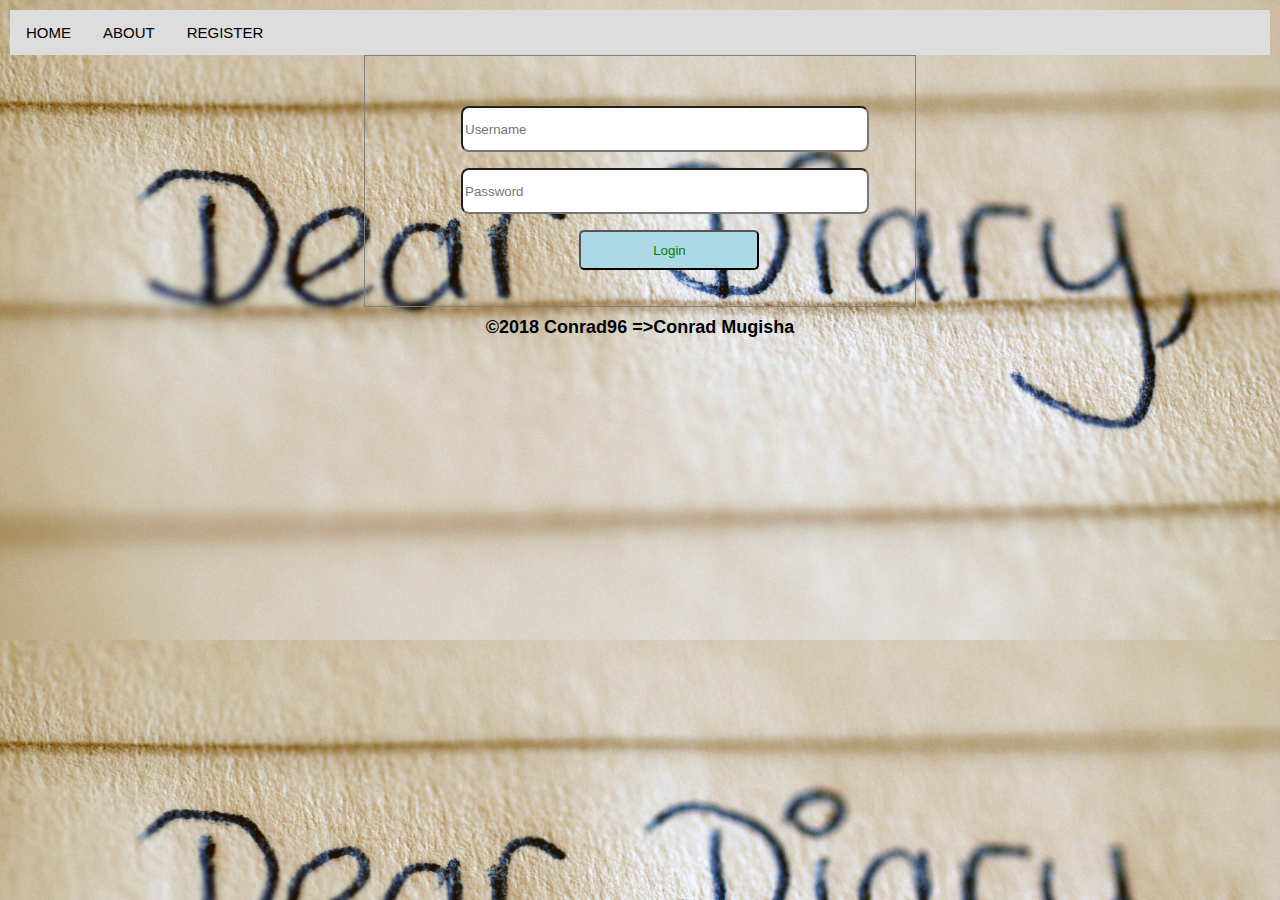
<file: index.html>
<!DOCTYPE html>
<html>
<head>
	<title>myDiary</title>
	<link rel="stylesheet" type="text/css" href="static/css/styles.css">
	<!-- <link rel="stylesheet" href="{{ url_for('static', filename='css/main.css') }}"> -->
</head>
<body>

<div class="container">
	<!-- nav bar to be used in home pages-->
<div class="navigation"> 
		<ul>
		<li><a href="index.html">Home</a></li>
		<li><a href="about.html">About</a></li>
		<li class="reglink"><a href="register.html">Register</a></li>
		</ul>
</div>

	<center class="login-fit">
	<div class="login" >
		<form>
			<input type="text" name="username" placeholder="Username" class="input_field"> <p />
			<input type="password" name="password" placeholder="Password" class="input_field"><p />
			<label>&nbsp;</label>
			<input type="submit" value="Login" id="submit_btn">

		</form>
	</div>
	</center>
</div>

<div class="footer">
	<script type="text/javascript" src="static/js/main.js"></script>
<center><b>&copy;2018 Conrad96 =>Conrad Mugisha</b></center>
</div>

</body>
</html>
</file>
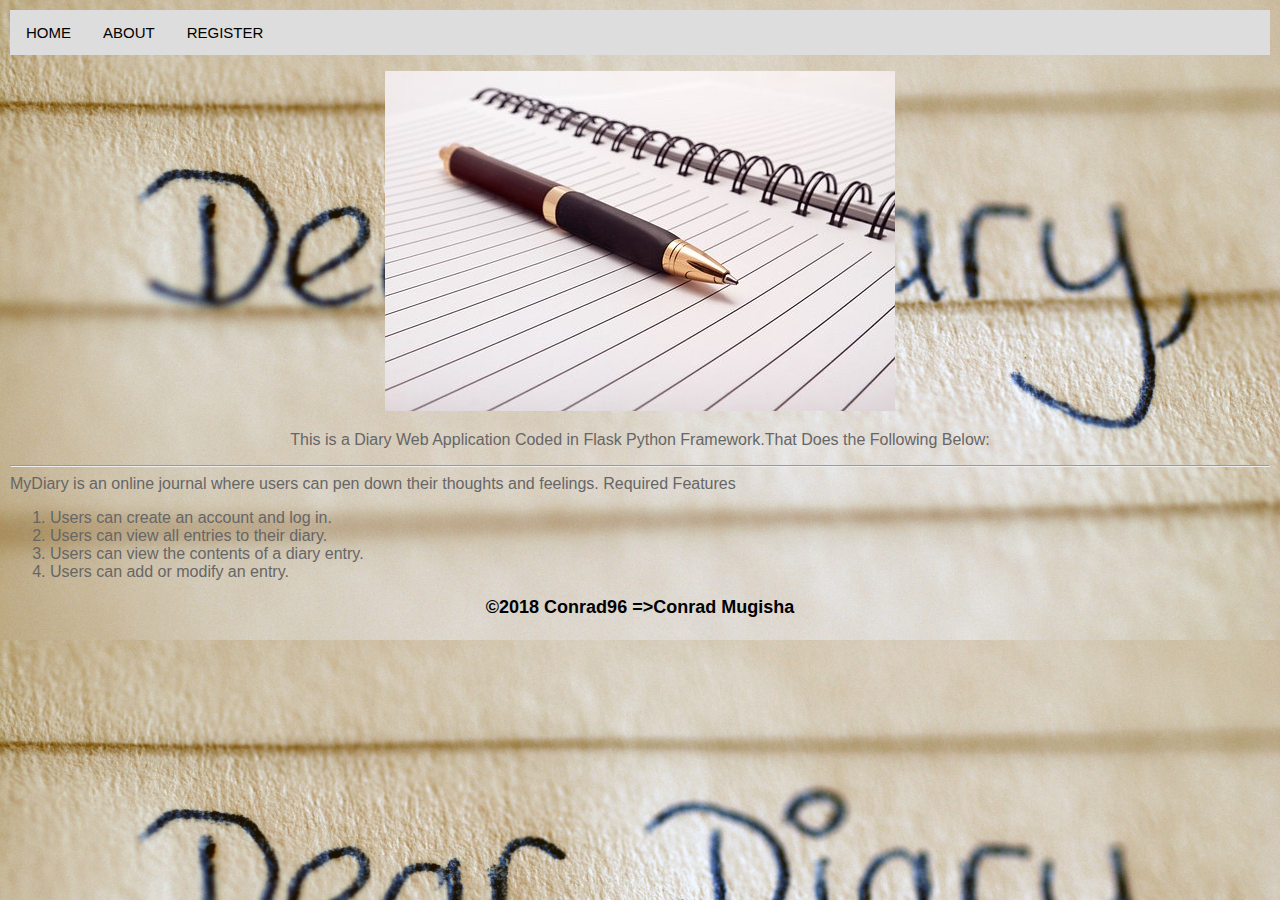
<file: about.html>
<!-- About Page including Header/Footer sections to avoid repetition-->
<!DOCTYPE html>
<html>
<head>
	<title>myDiary</title>
	<link rel="stylesheet" type="text/css" href="static/css/styles.css">
	<!-- <link rel="stylesheet" href="{{ url_for('static', filename='css/main.css') }}"> -->
</head>

<div class="container">	
<div class="navigation"> 
		<ul>
		<li><a href="index.html">Home</a></li>
		<li><a href="about.html">About</a></li>
		<li class="reglink" ><a href="register.html">Register</a></li>
		</ul>
</div>
	<div class="about">
		<center>
		<p />
			<img src="static/img/diary2.jpg" class="about-pic">
		<p />
	This is a Diary Web Application Coded in Flask Python Framework.That Does the Following Below:
		<hr />
		</center>
MyDiary is an online journal where users can pen down their thoughts and feelings.
Required Features<p>
<ol>
<li>Users can create an account and log in.</li>
<li>Users can view all entries to their diary.</li>
<li>Users can view the contents of a diary entry.</li>
<li>Users can add or modify an entry.</li>
</ol>
		
	</div>
</div>

<div class="footer">
	<script type="text/javascript" src="static/js/main.js"></script>
<center><b>&copy;2018 Conrad96 =>Conrad Mugisha</b></center>
</div>

</body>
</html>
</file>
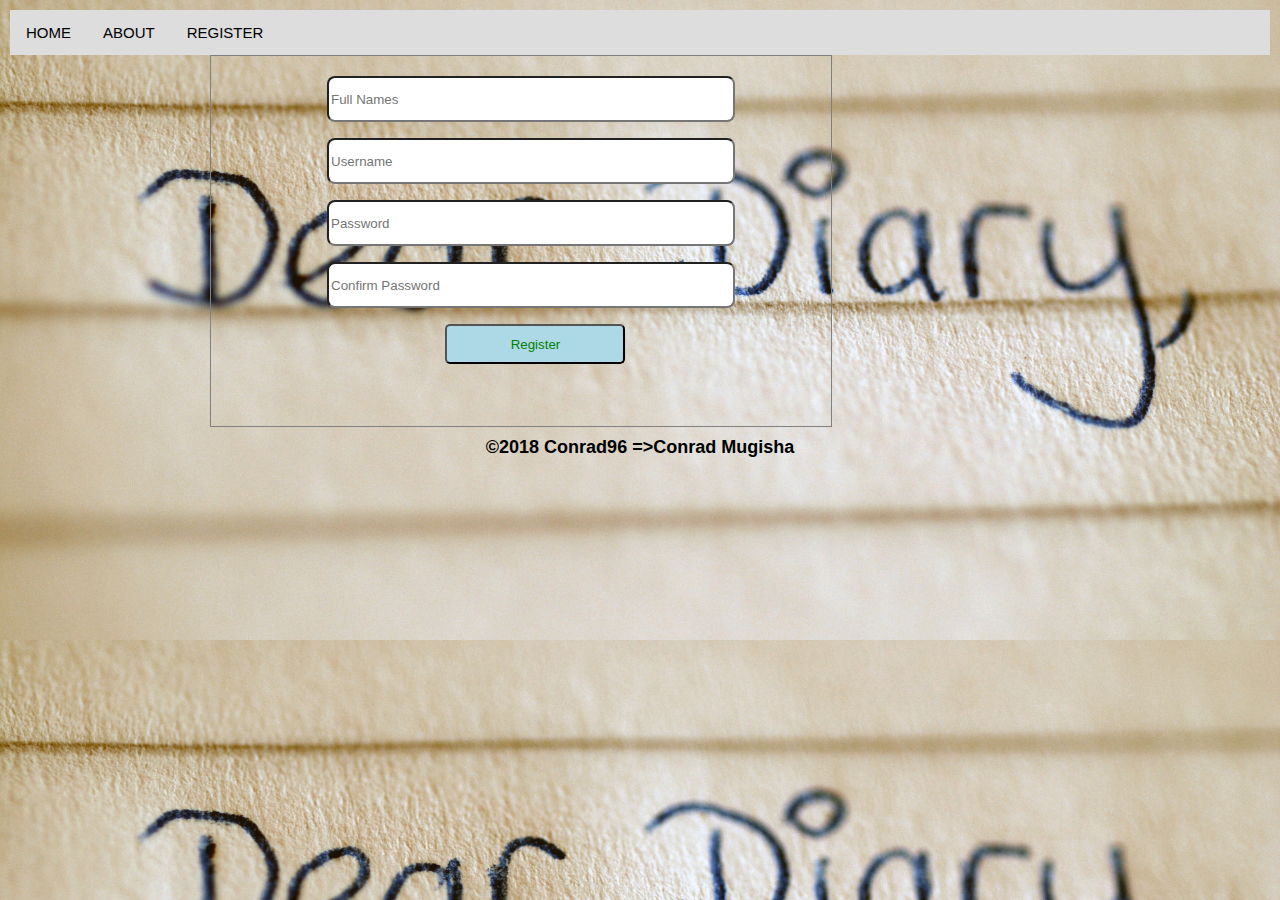
<file: register.html>
<!DOCTYPE html>
<html>
<head>
	<title>myDiary</title>
	<link rel="stylesheet" type="text/css" href="static/css/styles.css">
	<!-- <link rel="stylesheet" href="{{ url_for('static', filename='css/main.css') }}"> -->
</head>

<div class="container">
 <div class="navigation"> 
		<ul>
		<li><a href="index.html">Home</a></li>
		<li><a href="about.html">About</a></li>
		<li class="reglink"><a href="register.html">Register</a></li>
		</ul>
</div>
	<div class="wrapper">
		<div class="regForm">
			<center class="reg-form">
			<form action="/addUser" method="POST">
				<input type="text" name="names" class="input_field" placeholder="Full Names"><p />
				<input type="text" name="uname" class="input_field" placeholder="Username"><p />
				<input type="password" name="pwd" class="input_field" placeholder="Password"><p />
				<input type="password" name="cpwd" class="input_field" placeholder="Confirm Password"><p />
				<label>&nbsp;</label>
				<input type="submit" value="Register" id="submit_btn">
			</form>
			</center>
		</div>
	</div>
</div>

<div class="footer">
	<script type="text/javascript" src="static/js/main.js"></script>
<center><b>&copy;2018 Conrad96 =>Conrad Mugisha</b></center>
</div>
</file>
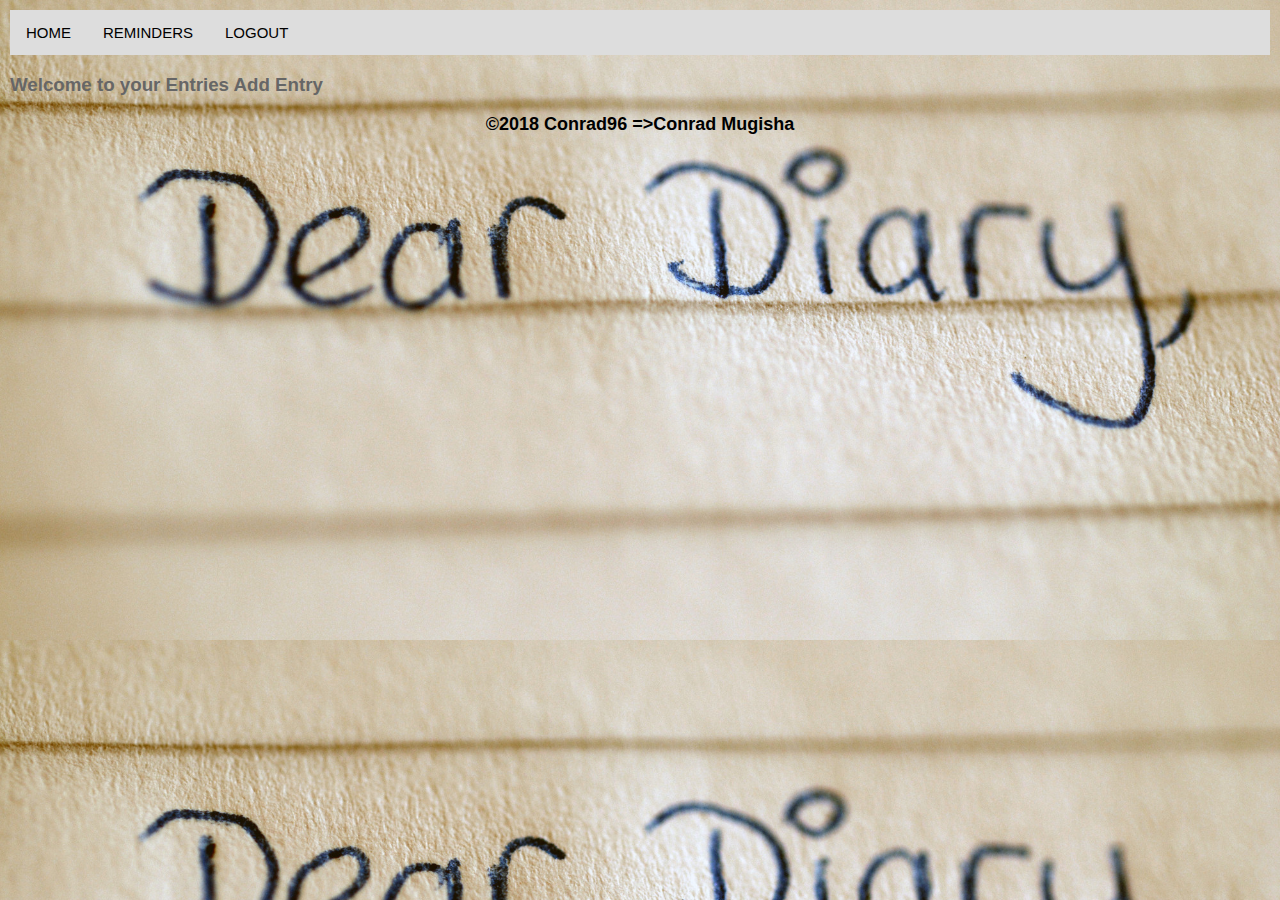
<file: reminders.html>
<!DOCTYPE html>
<html>
<head>
	<title>myDiary</title>
	<link rel="stylesheet" type="text/css" href="static/css/styles.css">
	<!-- <link rel="stylesheet" href="{{ url_for('static', filename='css/main.css') }}"> -->
</head>

<div class="container">
	<!-- nav bar to be used in users pages-->
<div class="navigation"> 
		<ul>
		<li><a href="user.html">Home</a></li>
		<li><a href="reminders.html">Reminders</a></li>
		<li class="reglink"><a href="/logout">Logout</a></li>
		</ul>
</div>
	<div class="user-body">
		<!-- display entries-->
		<h3>Welcome to your Entries Add Entry</h3>
	</div>
</div>

<div class="footer">
	<script type="text/javascript" src="static/js/main.js"></script>
<center><b>&copy;2018 Conrad96 =>Conrad Mugisha</b></center>
</div>
</file>
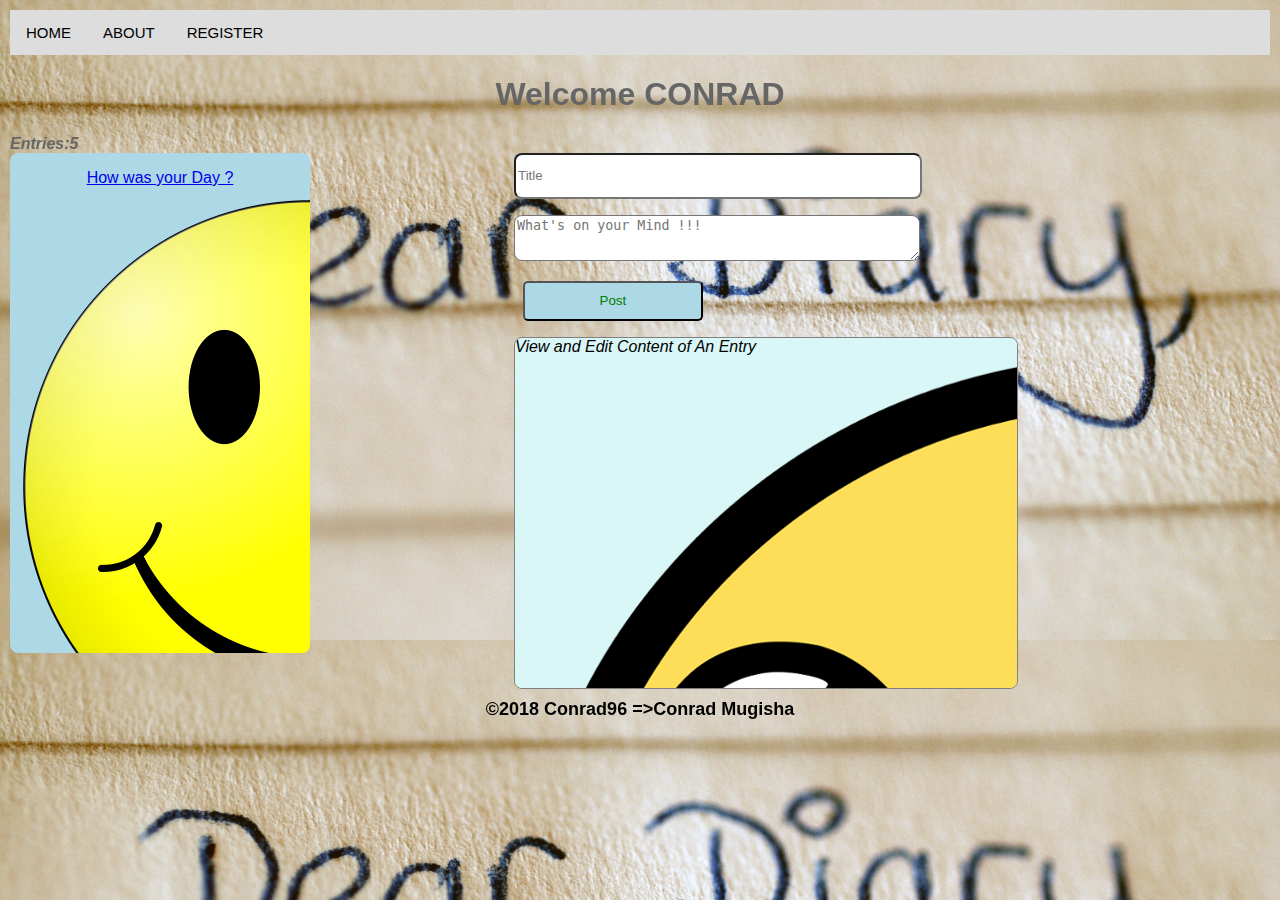
<file: user.html>
<!DOCTYPE html>
<html>
<head>
	<title>myDiary</title>
	<link rel="stylesheet" type="text/css" href="static/css/styles.css">
	<!-- <link rel="stylesheet" href="{{ url_for('static', filename='css/main.css') }}"> -->
</head>

<div class="container">
	<div class="navigation"> 
		<ul>
		<li><a href="user.html">Home</a></li>
		<li><a href="about.html">About</a></li>
		<li class="reglink"><a href="register.html">Register</a></li>
		</ul>
</div>
	<div class="user-body">
		<!-- display entries-->
	<!-- 	<div class="row">
  <div class="column"></div>
  <div class="column"></div>
</div> -->
		<center><h1 class="header-title">Welcome CONRAD</h1><p /></center>
		<span>
			<i><b class="entry-text">Entries:</b><i class="cover" style=""><b class="counter">5</b></i></i>
		</span>
		<div class="row">
			<div class="box">
				<div class="notification">
					<p />
					<center>
						<ul>
							<li><a href="#" onclick='entry();'>How was your Day ?<img src="static/img/welcome.png" class='icon-smiley'> </a></li>
						</ul>
					</center>
					<p />
					<center><u><h4>History</h4></u><p />
					<ul>
					<li><a href="#" onclick="post();">You Posted on 07-04-4018</a></li>
					</ul>
					</center>
				</div><!-- End  notification-->
			</div>
		<div class="box">
		<div id="new-entry" >
			<form >
				<input type="text" name="title" class="input_field" placeholder="Title"><p />
				<textarea name="body" class="input_field" id="txtarea" placeholder="What's on your Mind !!!"></textarea><p />
				<label>&nbsp;</label>
				<input type="submit" name='post_btn' value="Post" id="submit_btn">
			</form>
		</div><!-- End new-entry -->
		 
		<div id="view-entry">
			
			<i>View and Edit Content of An Entry<img src="static/img/smiley.png" class="icon-smiley"/></i>
			<span class="floaters">
			<a href="#" onclick="edit();">Edit </a>&nbsp;&nbsp;&nbsp;
			<a href="#" onclick="remove();">Delete </a>
			</span>
			<p />
			<strong class="title-date">Posted on <i style="color: red;">070-04-2018</i></strong>
			<p />
			<label class="title-title">TITLE:</label>&nbsp;&nbsp;
			<span class="post_title">
				Happiness
			</span>
			<p />
			<label class="description">DESCRIPTION:</label><p />
			<span class="post_body" >
				Lorem ipsum dolor sit amet, consectetur adipisicing elit, sed do eiusmod
				tempor incididunt ut labore et dolore magna aliqua. Ut enim ad minim veniam,
				quis nostrud exercitation ullamco laboris nisi ut aliquip ex ea commodo
				consequat. Duis aute irure dolor in reprehenderit in voluptate velit esse
				cillum dolore eu fugiat nulla pariatur. Excepteur sint occaecat cupidatat non
				proident, sunt in culpa qui officia deserunt mollit anim id est laborum.
			</span>
			 
		</div><!-- End view-entry -->
  
		</div><!-- End box -->
	</div><!-- End div row-->
	</div>
</div>
<div class="footer">
	<script type="text/javascript" src="static/js/main.js"></script>
<center><b>&copy;2018 Conrad96 =>Conrad Mugisha</b></center>
</div>
</file>
<file: static/css/styles.css>
body{
	margin: 0;
  	padding: 0;
 	font-family: "Helvetica Neue", Helvetica, Arial, sans-serif;
  	color: #666;
  	background-image: url('/static/img/wallpaper.jpg');
  	background-size: 100%;
}
.container{
	margin:10px 10px;

}
.login{
	border: 1px solid gray;
	width: 500px;
	height: 200px;
	padding-top: 50px;
	padding-left: 50px;
}

.navigation ul {
    list-style-type: none;
    margin: 0;
    padding: 0;
    overflow: hidden;
    background-color: #333;
    color: black;
}

.navigation ul li {
    float: left;
    text-transform: uppercase;
    font-size: 15px;
 
}
.navigation ul li a {
    display: block;
    text-align: center;
    color: black;
    padding: 14px 16px;
    text-decoration: none;
}
.navigation ul li a:hover{
	color: blue;
}
 

.navigation ul {
    background-color: #dddddd;
}
#submit_btn{
	width: 180px;
	height: 40px;
	color: green;
	background-color: lightblue;
	border-radius: 5px;
}
.input_field{
	height: 40px;
	width: 400px;
	border-radius: 8px; 
}
.regForm{
	border: 1px solid gray;
	width: 600px;
	height: 350px;
	padding-top: 20px;
	padding-left: 20px;
}
.regForm label{
	color:white;
}
.wrapper{
	padding-left: 200px;
}
.footer{
	color:black;
	font-size: 18px;
}
.notification{
	background:lightblue;
	height:500px;
	width: 300px;
	overflow: auto;
	border-radius: 8px;
}
.notification ul {
    list-style-type: none;
    margin: 0;
    padding: 0;
}
 .box {
    float: left;
    width: 40%;
}


.row:after {
    content: "";
    display: table;
    clear: both;
}
#view-entry{
	
	border:1px solid gray;
	border-radius: 8px;
	color:black;
	background: #d9f7f7;
	height: 350px;
	overflow: auto;
}
.success{
color: green;
font-size: 15px;
}
.fail{
color: red;
font-size:15px;
}
</file>
